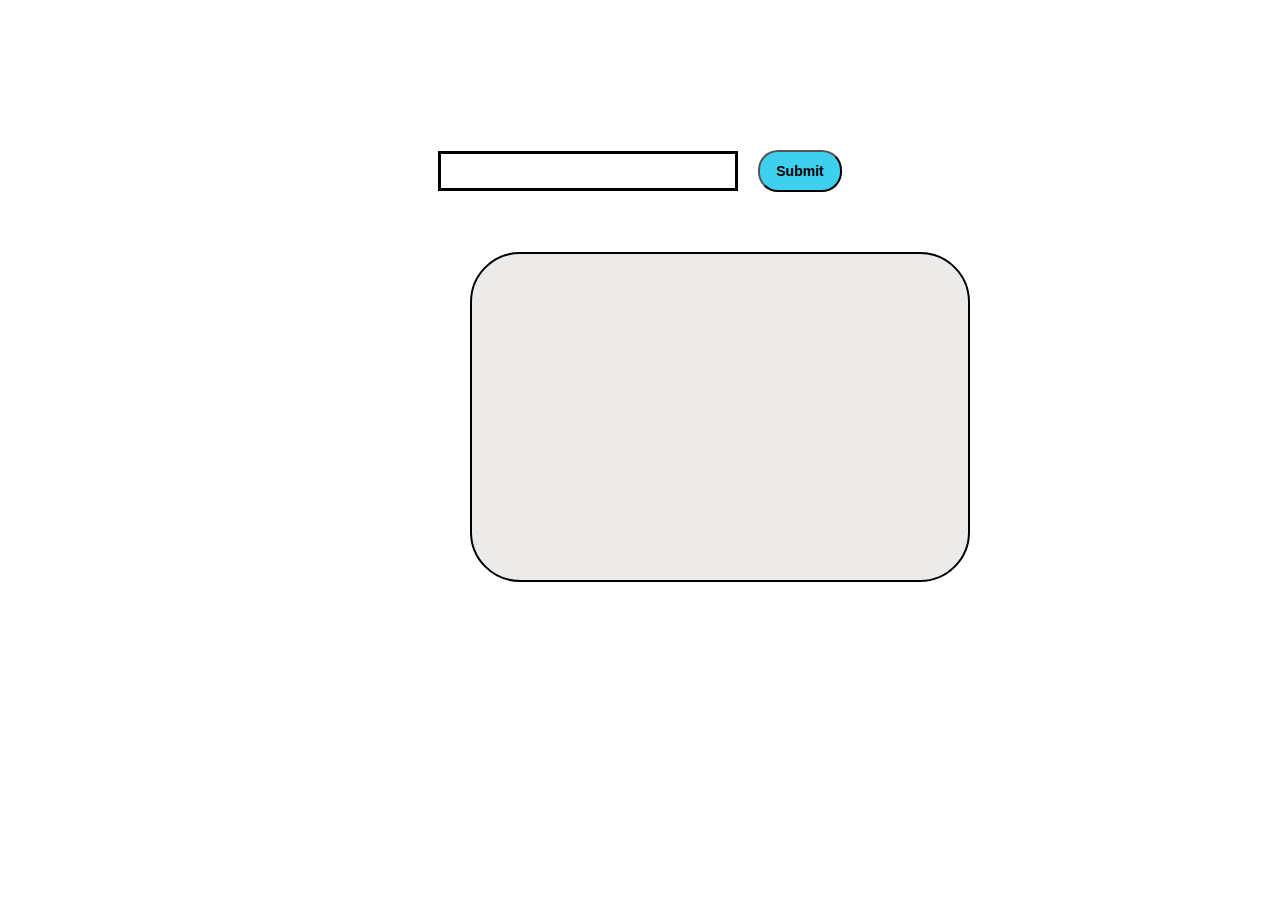
<file: listing-app/index.html>
<!DOCTYPE html>
<html lang="en">
<head>
    <meta charset="UTF-8">
    <meta http-equiv="X-UA-Compatible" content="IE=edge">
    <meta name="viewport" content="width=device-width, initial-scale=1.0">
    <title>Document</title>
    <link rel="stylesheet" href="styles.css">
</head>
<body>
    <div id="container">
       <input type="text" id="input">
        <button id="btn">Submit</button>
    </div>

   <div id="webPage"></div>

    <script src="./script.js"></script>
</body>
</html>
</file>
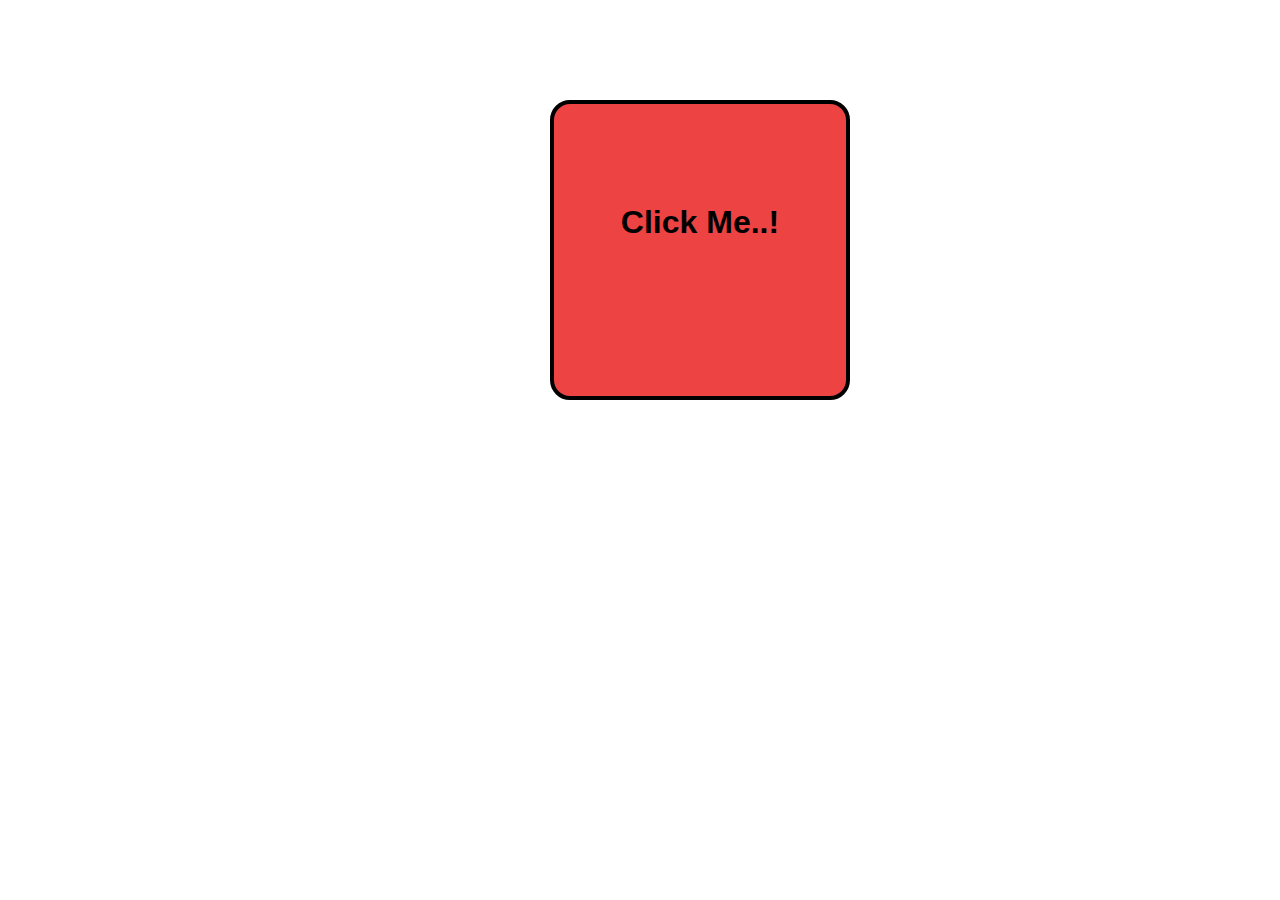
<file: Mock-Test3/index.html>
<!DOCTYPE html>
<html lang="en">
<head>
    <meta charset="UTF-8">
    <meta http-equiv="X-UA-Compatible" content="IE=edge">
    <meta name="viewport" content="width=device-width, initial-scale=1.0">
    <title>Document</title>
    <link rel="stylesheet" href="styles.css">
</head>
<body>
    <div id="box">
        <h1>Click Me..!</h1>
    </div>
    <script src="./script.js"></script>
</body>
</html>
</file>
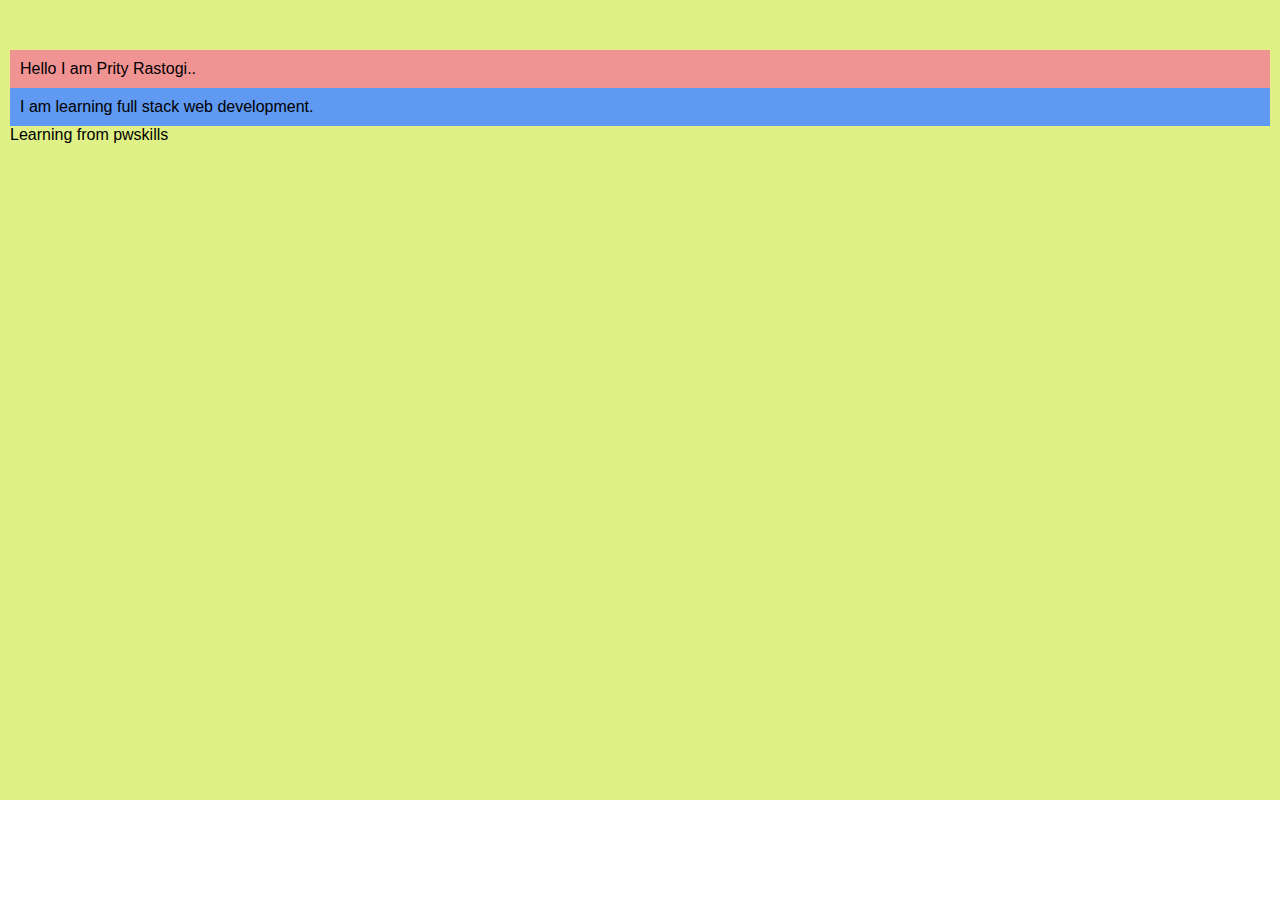
<file: New folder (4)/index.html>
<!DOCTYPE html>
<html lang="en">
<head>
  <meta charset="UTF-8">
  <meta http-equiv="X-UA-Compatible" content="IE=edge">
  <meta name="viewport" content="width=device-width, initial-scale=1.0">
  <title>CSS POSITION</title>
  <link rel="stylesheet" href="styles.css">
</head>
<body>
    <!--static position:This is the default value. The element is positioned according to the normal flow of code-->

    <!--Relative: It also remain in flow but unlike static, in relative position , position of element is affet by left ,right ,top, buttom and z-index-->

    <!--Absolute : This are positioned according to their parent element. In this the elemnt is behave as removed from the normal flow of document, no space is created for the element in page layout-->

    <!--Fixed : Fixed position are similar to absolute position but unlike absolute positine they are always positioned relative to <HTML> element. This is not affected by scrolling-->

      <!--Stick : It is a mixture of fixed and relative. It acts like postionally relative element until a certain scroll point then it behave like fixed elemnt.
      When we scroll this, it goes to certain point then it becaome fixed there.-->
    <div class="mainDiv">
      <div class="mainElement">
        Hello I am Prity Rastogi..
      </div>
      <div class="smallElement">
        I am learning full stack web development.
      </div>
      <div class="footer">
        Learning from pwskills
      </div>
    </div>
</body>
</html>
</file>
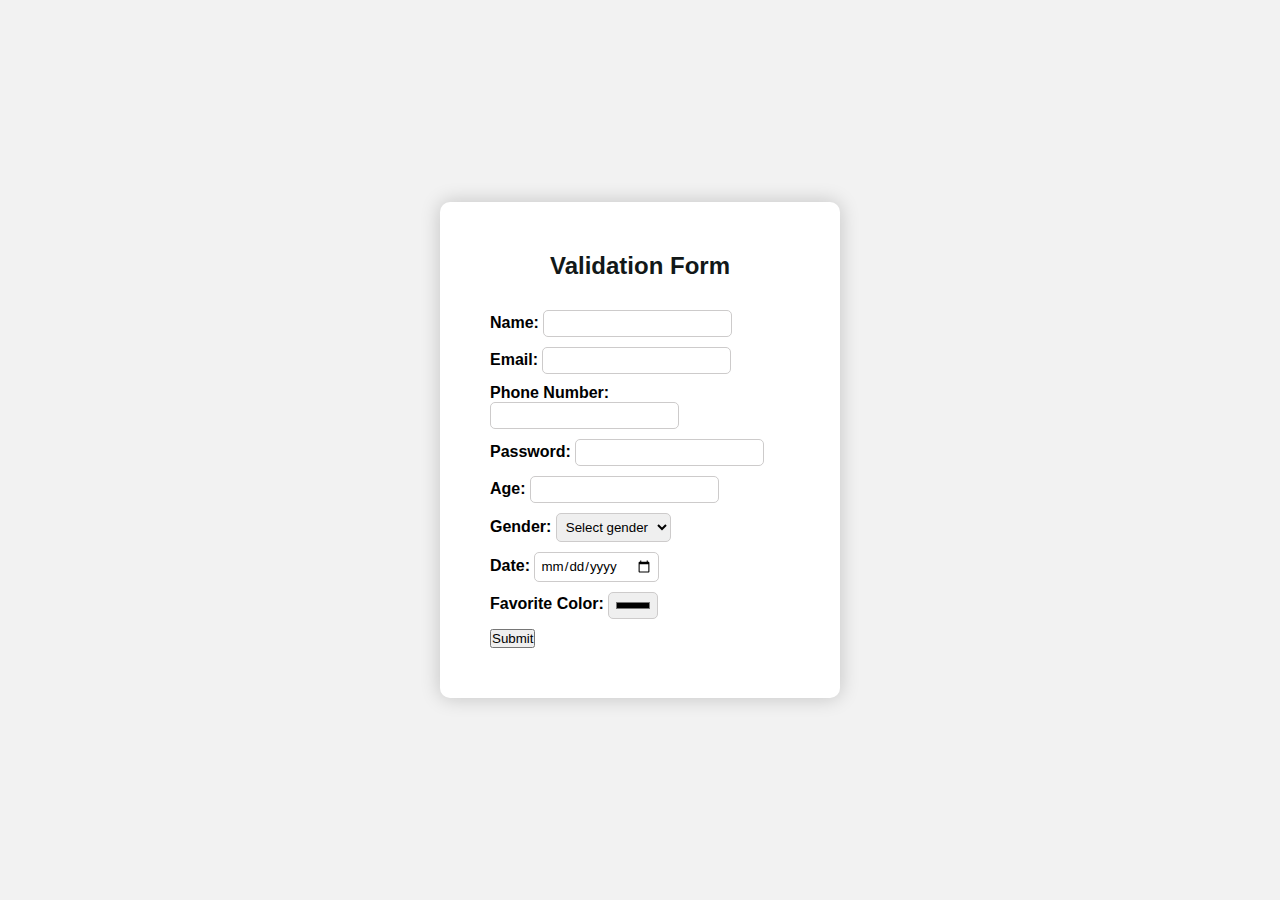
<file: Validation-form/index.html>
<!DOCTYPE html>
<html lang="en">
<head>
    <meta charset="UTF-8">
    <meta http-equiv="X-UA-Compatible" content="IE=edge">
    <meta name="viewport" content="width=device-width, initial-scale=1.0">
    <title>Document</title>
    <link rel="stylesheet" href="styles.css">
</head>
<body>
    <div class="form-section">
        <h2>Validation Form </h2>
        <form id="myForm">
            <div>
              <label for="name">Name:</label>
              <input type="text" id="name" required>
              <span id="nameError" class="error"></span>
            </div>
            <div>
              <label for="email">Email:</label>
              <input type="email" id="email" required>
              <span id="emailError" class="error"></span>
            </div>
            <div>
              <label for="phone">Phone Number:</label>
              <input type="tel" id="phone" required>
              <span id="phoneError" class="error"></span>
            </div>
            <div>
              <label for="password">Password:</label>
              <input type="password" id="password" required>
              <span id="passwordError" class="error"></span>
            </div>
            <div>
              <label for="age">Age:</label>
              <input type="number" id="age" required>
              <span id="ageError" class="error"></span>
            </div>
            <div>
              <label for="gender">Gender:</label>
              <select id="gender" required>
                <option value="">Select gender</option>
                <option value="male">Male</option>
                <option value="female">Female</option>
                <option value="other">Other</option>
              </select>
              <span id="genderError" class="error"></span>
            </div>
            <div>
              <label for="date">Date:</label>
              <input type="date" id="date" required>
              <span id="dateError" class="error"></span>
            </div>
            <div>
              <label for="color">Favorite Color:</label>
              <input type="color" id="color" required>
              <span id="colorError" class="error"></span>
            </div>
            <div>
              <button type="submit">Submit</button>
            </div>
          </form>
      </div>
    <script src="./script.js"></script>
</body>
</html>
</file>
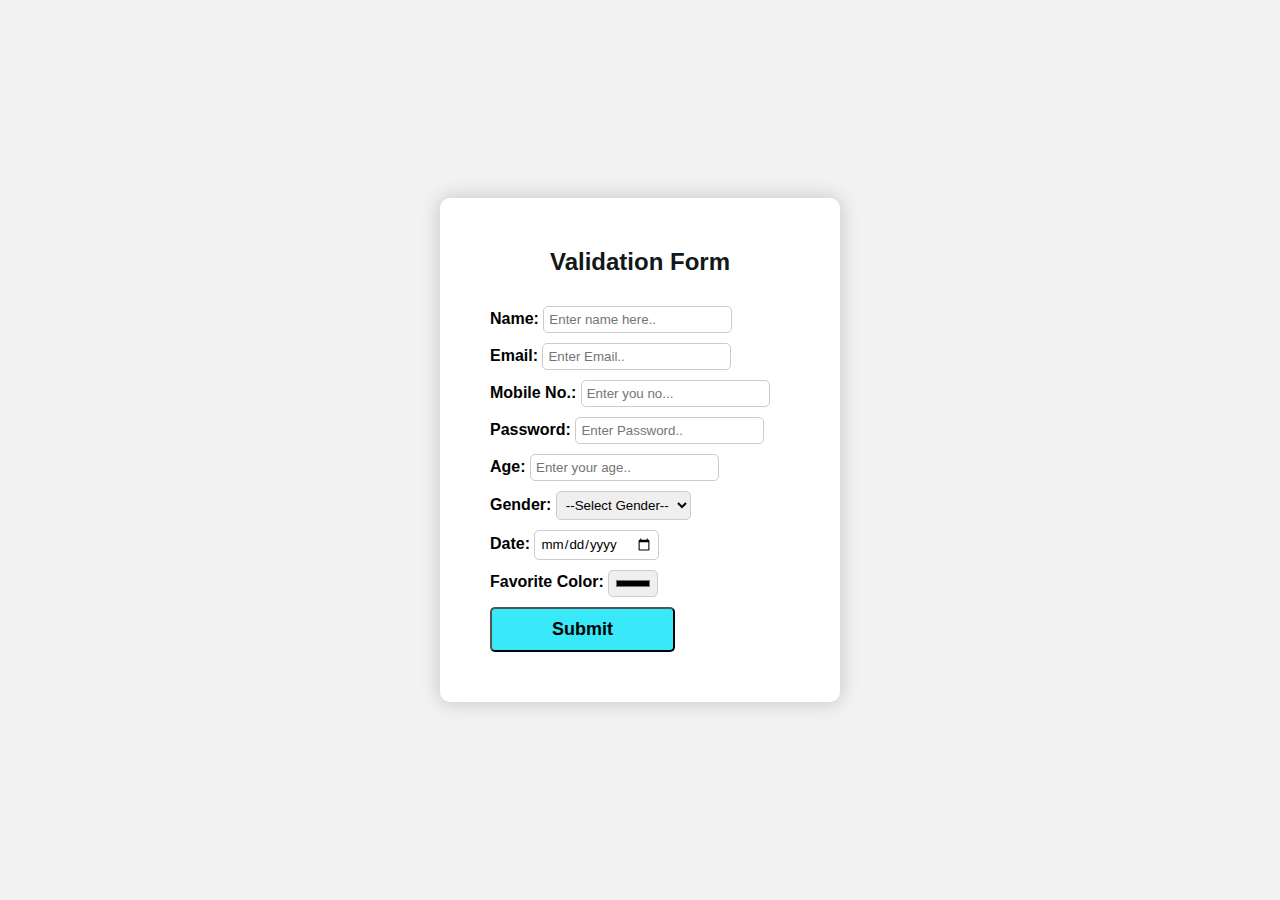
<file: WevDev MockTest/index.html>
<!DOCTYPE html>
<html lang="en">
<head>
  <meta charset="UTF-8">
  <meta http-equiv="X-UA-Compatible" content="IE=edge">
  <meta name="viewport" content="width=device-width, initial-scale=1.0">
  <title>Basic form</title>
  <link rel="stylesheet" href="styles.css">
</head>
<body>
    <div class="form-section">
      <h2>Validation Form </h2>
        <form action="" class="form">
           <div class="form-container">
            <label for="name">Name:</label>
            <input type="text" id="name" placeholder="Enter name here..">
            <span id="nameError" class="error"></span>
           </div>
           <div>
            <label for="email">Email:</label>
            <input type="email" id="email" placeholder="Enter Email..">
            <span id="emailError" class="error"></span>
           </div>
           <div>
            <label for="phone">Mobile No.:</label>
            <input type="tel" id="phone" placeholder="Enter you no...">
            <span id="phoneError" class="error"></span>
           </div>
           <div>
            <label for="password">Password:</label>
            <input type="password" id="password" placeholder="Enter Password..">
            <span id="passError" class="error"></span>
           </div>
           <div>
            <label for="age">Age:</label>
            <input type="number" id="age" placeholder="Enter your age..">
            <span id="ageError" class="error"></span>
           </div>
           <div>
            <label for="gender">Gender:</label>
           <select name="" id="">
            <option value="">--Select Gender--</option>
            <option value="male">Male</option>
            <option value="female">Female</option>
            <option value="other">Others</option>
           </select>
           <span id="genderError" class="error"></span>
           </div>
           <div>
            <label for="Date">Date:</label>
            <input type="date" id="date">
            <span id="dateError" class="error"></span>
           </div>
           <div>
            <label for="color">Favorite Color:</label>
            <input type="color" id="color" required>
            <span id="colorError" class="error"></span>
          </div>
           <button class="submit">Submit</button>
        </form>
    </div>
</body>
</html>
</file>
<file: listing-app/styles.css>
* {
  margin: 0;
  padding: 0;
  box-sizing: border-box;
  font-family: "Roboto", sans-serif;
}
#container{
  display: flex;
  align-items: center;
  justify-content: center;
  margin-top: 150px;
}
#webPage{
  display: flex;
  align-items: center;
  justify-content: center;
  margin-top: 60px;
  margin-left: 470px;
  height: 330px;
  width: 500px;
  background-color: rgb(237, 234, 234);
  border: 2px solid black;
  border-radius: 50px;
  color: rgb(21, 27, 183);
  font-size: 30px;
  font-weight: 500;
  font-family: 'Segoe UI', Tahoma, Geneva, Verdana, sans-serif;

}
#input{
  border: 3px solid black;
  height: 40px;
  width: 300px;
}
#btn{
    height: 3em;
    width: 6em;
    margin-left: 20px;
    background-color: rgb(63, 207, 239);
    font-size: 14px;
    font-weight: 700;
    border-radius: 20px;
}
</file>
<file: Mock-Test3/styles.css>
* {
  margin: 0;
  padding: 0;
  box-sizing: border-box;
  font-family: "Roboto", sans-serif;
}
#box{
  background-color: rgb(237, 67, 67);
  height: 300px;
  width: 300px;
  margin-left: 550px;
  margin-top: 100px;
  border: 4px solid black;
  border-radius: 20px;
  cursor: pointer;

}
h1{
  display: flex;
  justify-content: center;
  padding-top: 100px;
}
</file>
<file: New folder (4)/styles.css>
* {
  margin: 0;
  padding: 0;
  box-sizing: border-box;
  font-family: "Roboto", sans-serif;
}
/* .smallElement{
  position: static;
  background-color: rgb(95, 153, 241);
  padding: 10px;
  left: 10px;
  bottom: 10px;
} */
.mainElement{
  background-color: #f09393;
  padding: 10px;
}
/* .smallElement{
  position: relative;
  background-color: rgb(95, 153, 241);
  padding: 10px;
  left: 10px;
  bottom: 10px;
} */
/* .smallElement{
  position: absolute;
  background-color: rgb(95, 153, 241);
  padding: 10px;
  left: 10px;
  bottom: 10px;
} */
html{
  height: 800px;
}
/* .smallElement{
  position: fixed;
  background-color: rgb(95, 153, 241);
  padding: 10px;
  left: 10px;
  bottom: 10px;
} */
.smallElement{
  position: sticky;
  background-color: rgb(95, 153, 241);
  padding: 10px;
  top: 10px;
}
.mainDiv{
  position: relative;
  height: 800px;
  padding: 50px 10px;
  background-color: rgb(222, 240, 134);
}
</file>
<file: Validation-form/styles.css>
* {
  margin: 0;
  padding: 0;
  box-sizing: border-box;
  font-family: "Roboto", sans-serif;
}
body{
  display: flex;
  align-items: center;
  justify-content: center;
  height: 100vh;
  background-color: #f2f2f2;
}
h2{
  text-align: center;
  margin-bottom: 30px;
  color: rgb(18, 24, 24);
}
.form-section{
  width: 400px;
  padding: 50px;
  background-color: #fff;
  box-shadow: 0 0 20px rgba(0, 0, 0, 0.2);
  border-radius: 10px;
  
}
label{
  font-weight: 700;
  font-family: Arial, Helvetica, sans-serif;
}
input, select{
  padding: 5px;
  border-radius: 5px;
  margin-bottom: 10px;
  box-sizing: border-box;
  border: 1px solid #cdcbcb;
}
.error{
  color: red;

}
.submit{
  padding: 10px 60px;
  background-color: rgb(57, 233, 249);
  color: #000;
  border-radius: 5px;
  font-weight: 600;
  font-size: 18px;
  cursor: pointer;
}
button:hover{
  background-color: rgb(48, 192, 248);
}
</file>
<file: WevDev MockTest/styles.css>
* {
  margin: 0;
  padding: 0;
  box-sizing: border-box;
  font-family: "Roboto", sans-serif;
}
body{
  display: flex;
  align-items: center;
  justify-content: center;
  height: 100vh;
  background-color: #f2f2f2;
}
h2{
  text-align: center;
  margin-bottom: 30px;
  color: rgb(18, 24, 24);
}
.form-section{
  width: 400px;
  padding: 50px;
  background-color: #fff;
  box-shadow: 0 0 20px rgba(0, 0, 0, 0.2);
  border-radius: 10px;
  
}
label{
  font-weight: 700;
  font-family: Arial, Helvetica, sans-serif;
}
input, select{
  padding: 5px;
  border-radius: 5px;
  margin-bottom: 10px;
  box-sizing: border-box;
  border: 1px solid #cdcbcb;
}
.error{
  color: red;

}
.submit{
  padding: 10px 60px;
  background-color: rgb(57, 233, 249);
  color: #000;
  border-radius: 5px;
  font-weight: 600;
  font-size: 18px;
  cursor: pointer;
}
button:hover{
  background-color: rgb(48, 192, 248);
}
</file>
